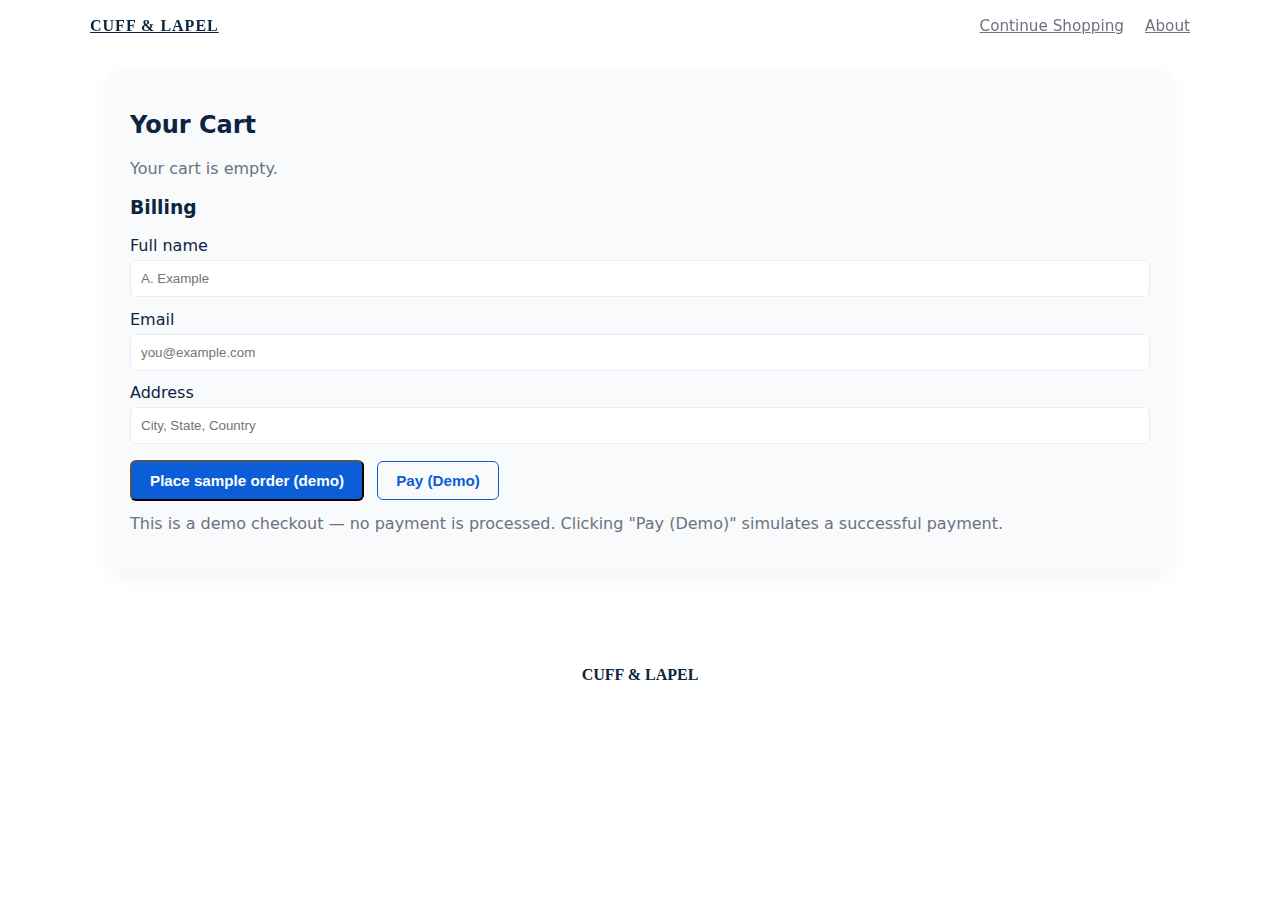
<file: checkout.html>
<!doctype html>
<html lang="en">
<head>
  <meta charset="utf-8" />
  <meta name="viewport" content="width=device-width,initial-scale=1" />
  <title>Checkout — Cuff & Lapel (Demo)</title>
  <meta name="description" content="Sample checkout flow — Cuff & Lapel" />
  <link rel="stylesheet" href="assets/styles.css">
</head>
<body>
  <nav class="nav container">
    <a class="logo" href="index.html">CUFF & LAPEL</a>
    <div class="nav-links">
      <a href="index.html#collection">Continue Shopping</a>
      <a href="index.html#about">About</a>
    </div>
  </nav>

  <main class="container">
    <section class="card checkout">
      <h2>Your Cart</h2>
      <div id="cartItems"></div>

      <div class="cart-summary" id="cartSummary"></div>

      <form id="checkoutForm" class="checkout-form">
        <h3>Billing</h3>
        <label>
          Full name
          <input name="name" required placeholder="A. Example">
        </label>
        <label>
          Email
          <input name="email" type="email" required placeholder="you@example.com">
        </label>
        <label>
          Address
          <input name="address" required placeholder="City, State, Country">
        </label>

        <div style="margin-top:1rem">
          <button class="btn primary" id="placeOrder">Place sample order (demo)</button>
          <button type="button" class="btn ghost" id="demoPay" style="margin-left:8px">Pay (Demo)</button>
        </div>

        <p class="muted small" style="margin-top:0.8rem">This is a demo checkout — no payment is processed. Clicking "Pay (Demo)" simulates a successful payment.</p>
      </form>
    </section>
  </main>

  <!-- Demo payment modal (simple) -->
  <div id="demoModal" style="display:none;position:fixed;inset:0;background:rgba(2,6,23,0.6);align-items:center;justify-content:center;z-index:999">
    <div style="background:white;padding:1.1rem;border-radius:8px;max-width:420px;width:100%;box-shadow:0 10px 40px rgba(2,6,23,0.3)">
      <h3>Demo Payment</h3>
      <p class="muted">This simulates a payment flow. No card data is collected or stored.</p>
      <label style="display:block;margin-top:8px">Card (demo)
        <input placeholder="4242 4242 4242 4242" style="width:100%;padding:8px;border-radius:6px;border:1px solid #e6eefc">
      </label>
      <div style="margin-top:12px;display:flex;justify-content:flex-end;gap:8px">
        <button id="cancelDemo" class="btn ghost">Cancel</button>
        <button id="confirmDemo" class="btn primary">Confirm</button>
      </div>
    </div>
  </div>

  <footer class="footer">
    <div class="container">
      <span class="brand">CUFF & LAPEL</span>
    </div>
  </footer>

  <script src="assets/scripts.js" defer></script>
  <script>
    window.addEventListener('DOMContentLoaded', () => {
      App.renderCart('#cartItems', '#cartSummary');
      App.updateCartCount();

      document.getElementById('checkoutForm').addEventListener('submit', (e) => {
        e.preventDefault();
        App.clearCart();
        alert('Thank you — this is a demo. Your sample order was placed.');
        window.location.href = 'index.html';
      });

      // Demo pay modal
      const modal = document.getElementById('demoModal');
      document.getElementById('demoPay').addEventListener('click', () => modal.style.display = 'flex');
      document.getElementById('cancelDemo').addEventListener('click', () => modal.style.display = 'none');
      document.getElementById('confirmDemo').addEventListener('click', () => {
        modal.style.display = 'none';
        App.clearCart();
        alert('Payment simulated (demo). Thank you!');
        window.location.href = 'index.html';
      });
    });
  </script>
</body>
</html>
</file>
<file: assets/styles.css>
:root{
  --bg: #ffffff;
  --muted: #6b7280;
  --text: #0b2540;
  --accent: #0b5ed7;
  --card: #f8fafc;
  --radius: 8px;
  --shadow: 0 6px 20px rgba(11,37,64,0.06);
  --sans: 'Montserrat', system-ui, -apple-system, 'Segoe UI', Roboto, 'Helvetica Neue', Arial;
  --serif: 'Playfair Display', Georgia, serif;
}
*{box-sizing:border-box}
html,body{height:100%}
body{
  font-family:var(--sans);
  color:var(--text);
  background:var(--bg);
  margin:0;
}
.container{max-width:1100px;margin:0 auto;padding:1.25rem}
.nav{display:flex;align-items:center;justify-content:space-between;padding:1rem 0;position:sticky;top:0;background:linear-gradient(180deg, rgba(255,255,255,0.85), rgba(255,255,255,0.7));backdrop-filter:blur(6px);z-index:50}
.logo{font-family:var(--serif);font-weight:700;color:var(--text);letter-spacing:1px}
.nav-links a{margin-left:1rem;color:var(--muted);font-size:0.95rem}
.hero{padding:6rem 0 3rem;display:flex;align-items:center;justify-content:center}
.hero-inner{text-align:center;max-width:780px}
.hero h1{font-family:var(--serif);font-size:2.25rem;margin-bottom:0.35rem;color:var(--text)}
.lede{color:var(--muted);margin-bottom:1rem}
.btn{display:inline-block;padding:10px 18px;border-radius:6px;border:1px solid.transparent;text-decoration:none;font-weight:600;font-size:0.95rem}
.btn.primary{background:var(--accent);color:white}
.btn.ghost{background:transparent;color:var(--accent);border:1px solid var(--accent)}
.card{background:var(--card);border-radius:var(--radius);padding:1.25rem;margin-bottom:1rem;box-shadow:var(--shadow)}
.muted{color:var(--muted)}
.grid{display:grid;grid-template-columns:repeat(auto-fill,minmax(220px,1fr));gap:1rem}
.grid-small{display:grid;grid-template-columns:repeat(auto-fill,minmax(130px,1fr));gap:0.6rem}
.product-card{background:white;border-radius:8px;overflow:hidden;border:1px solid #eef2ff}
.product-card .media{height:160px;overflow:hidden}
.product-card img{width:100%;height:100%;object-fit:cover;display:block}
.product-card .info{padding:0.85rem}
.product-card h4{font-size:1rem;margin-bottom:0.35rem}
.product-card p{margin:0;color:var(--muted);font-size:0.93rem}
.price{color:var(--accent);font-weight:700;margin-top:0.6rem}
.product-page{display:grid;grid-template-columns:1fr 320px;gap:1rem;padding-top:1rem}
.product-detail .media-large{height:420px;overflow:hidden;border-radius:8px}
.product-detail .meta{margin-top:1rem}
.qty {display:flex;gap:0.5rem;align-items:center;margin-top:0.75rem}
.qty input{width:64px;padding:6px;border-radius:6px;border:1px solid #e6eefc}
.checkout-form label{display:block;margin-top:0.8rem}
.checkout-form input{width:100%;padding:10px;border-radius:6px;border:1px solid #e6eefc;margin-top:0.3rem}
.footer{padding:2.5rem 0;text-align:center;background:transparent}
.footer .brand{font-family:var(--serif);font-weight:700}
@media (max-width:900px){
  .product-page{grid-template-columns:1fr}
  .product-detail .media-large{height:300px}
}
</file>
